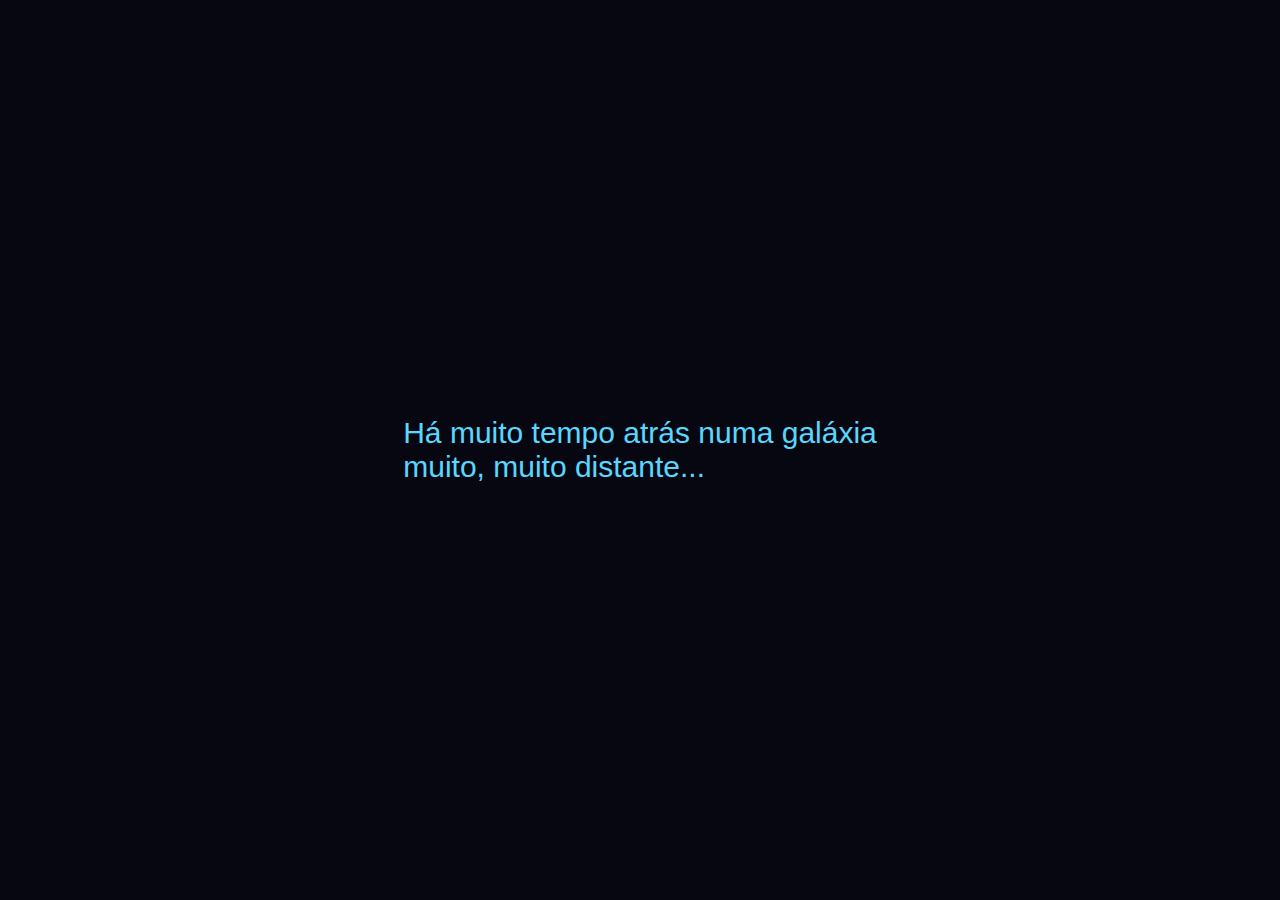
<file: index.html>
<!DOCTYPE html>
<html lang="pt-BR">
<head>
    <meta charset="UTF-8">
    <meta name="viewport" content="width=device-width, initial-scale=1.0">
    <title>Portfolio - Início</title>
    <link rel="stylesheet" href="./style/style.css">
</head>
<body>
    <div class="text" onclick="abrirTela()">
        <p>Há muito tempo atrás numa galáxia <br>muito, muito distante...</p>
    </div>
    
    <script src="./script/script.js"></script>
</body>
</html>
</file>
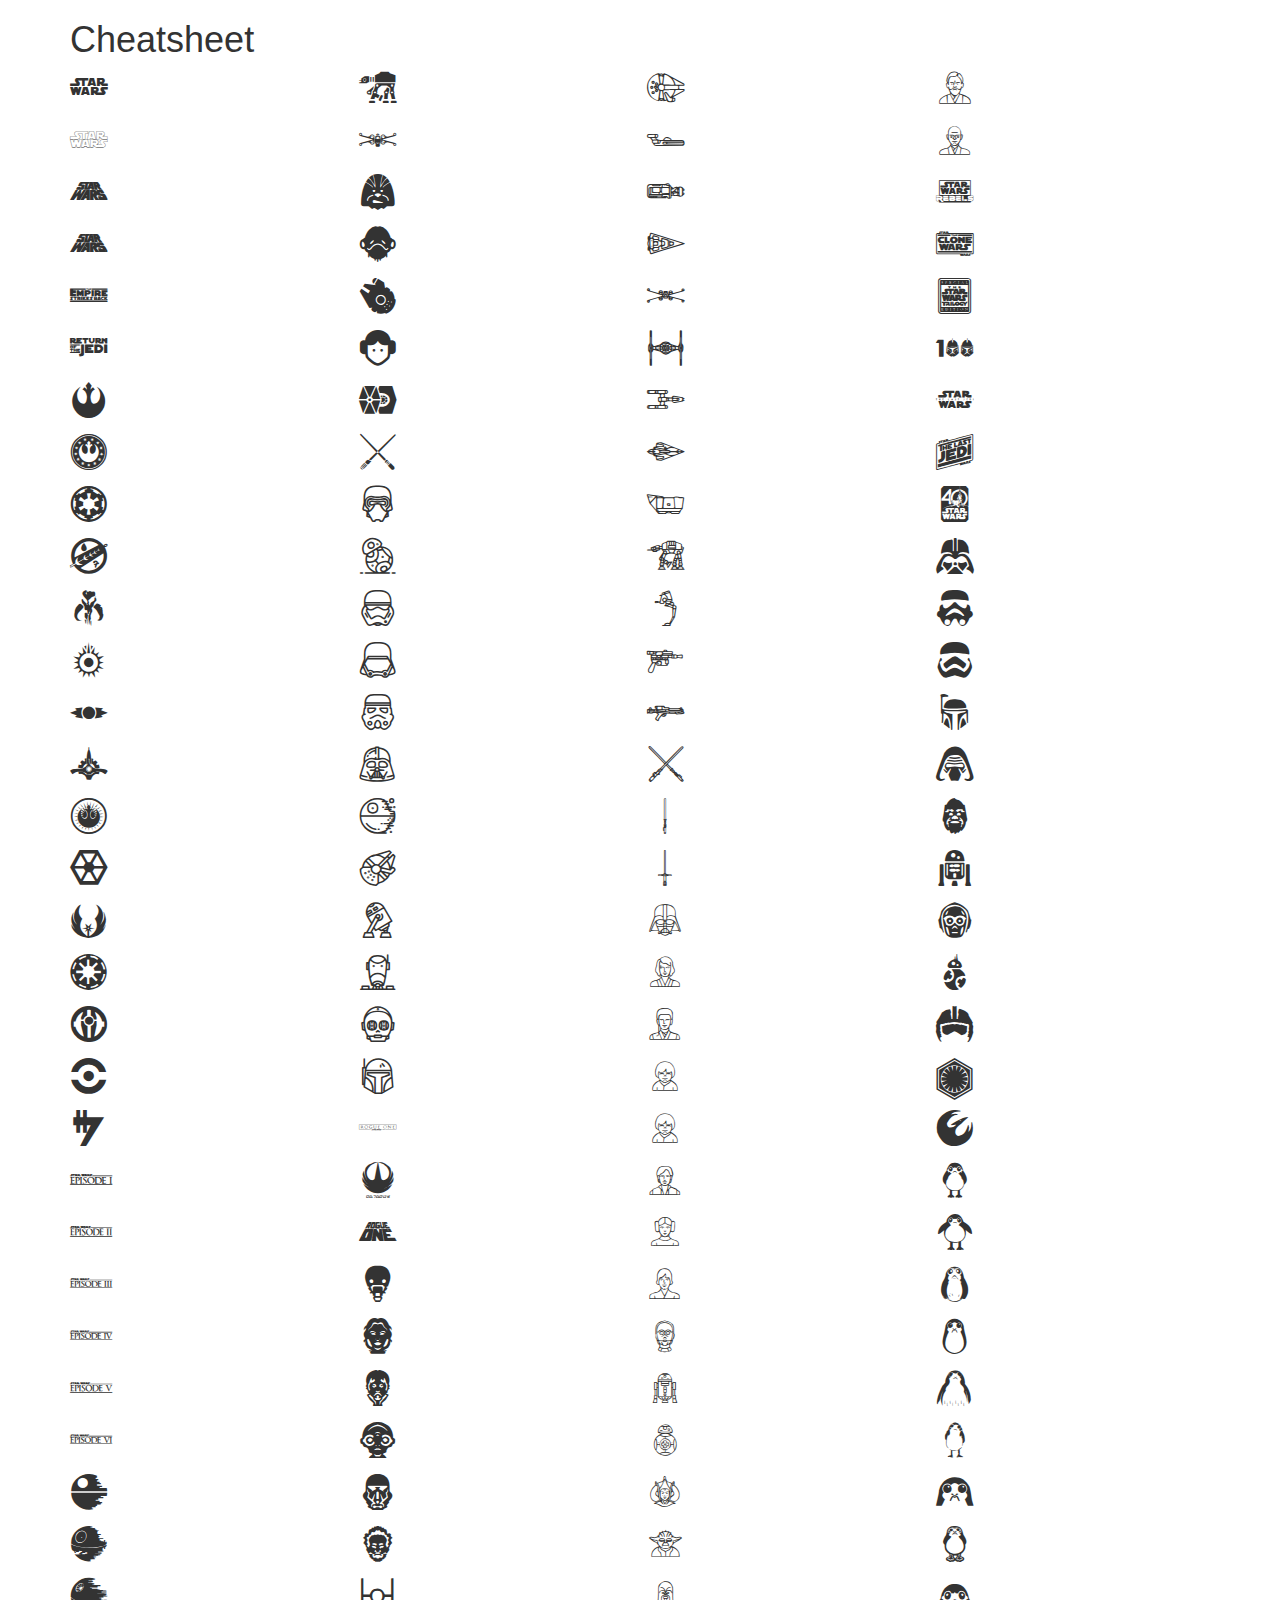
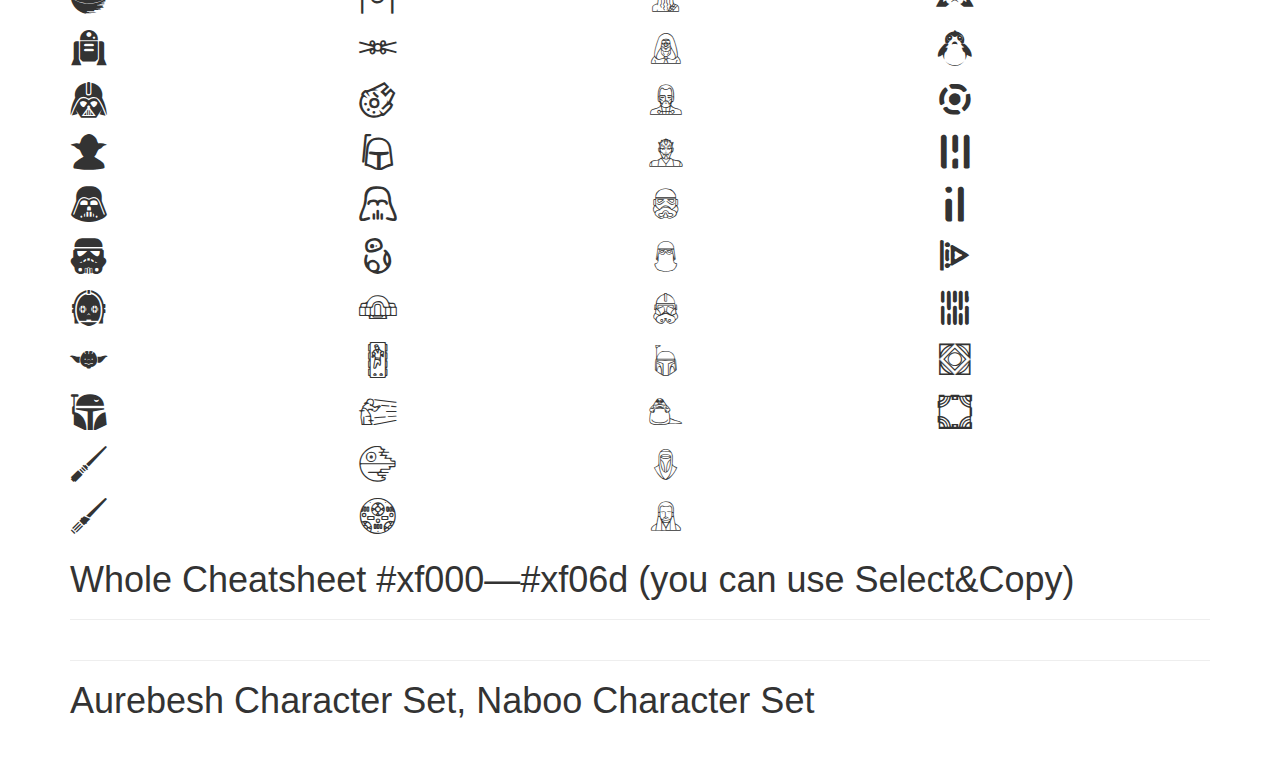
<file: assets/starwars-glyphicons/chars.html>
<!DOCTYPE html>
<html lang="en">
  <head>
    <!-- Required meta tags always come first -->
    <meta charset="utf-8">
    <meta name="viewport" content="width=device-width, initial-scale=1, shrink-to-fit=no">
    <meta http-equiv="x-ua-compatible" content="ie=edge">
    
    <meta name="description" content="Star Wars GlyphIcons">
    <meta name="keywords" content="Star Wars GlyphIcons">
    <meta name="author" content="Max Grebennikov">

    <title>Star Wars GlyphIcons</title>

    <!-- Bootstrap CSS -->
    <link rel="stylesheet" href="https://maxcdn.bootstrapcdn.com/bootstrap/3.3.7/css/bootstrap.min.css" integrity="sha384-BVYiiSIFeK1dGmJRAkycuHAHRg32OmUcww7on3RYdg4Va+PmSTsz/K68vbdEjh4u" crossorigin="anonymous">
    
    <link href="css/starwars-glyphicons.css" rel="stylesheet">
    <style>
    	#charsCode, #glyphCode, #glyph				{ columns: 4; }
    	#charsCode p, #glyphCode p, #glyph p	{ vertical-align: middle; }
    	#charsCode i.swg, #glyphCode i.swg, #glyph i.swg	{ display: inline-block; width: 1.4em; margin-right: 20px; vertical-align: middle; }
    </style>
  </head>
  
  <body>
  	
    <div class="container">
    	
    	<h1>Cheatsheet</h1>
    	
<div id="glyph">
<p><i class="swg swg-3x swg-starwars" 			data-code="f000" data-name="swg-starwars"></i></p>
<p><i class="swg swg-3x swg-sw-alt"					data-code="f001" data-name="swg-sw-alt"></i></p>
<p><i class="swg swg-3x swg-sw-alt-2"				data-code="f002" data-name="swg-sw-alt-2"></i></p>
<p><i class="swg swg-3x swg-title4"					data-code="f003" data-name="swg-title4"></i></p>
<p><i class="swg swg-3x swg-title5"					data-code="f004" data-name="swg-title5"></i></p>
<p><i class="swg swg-3x swg-title6"					data-code="f005" data-name="swg-title6"></i></p>

<p><i class="swg swg-3x swg-reball"					data-code="f006" data-name="swg-reball"></i></p>
<p><i class="swg swg-3x swg-newrep"					data-code="f007" data-name="swg-newrep"></i></p>
<p><i class="swg swg-3x swg-galemp"					data-code="f008" data-name="swg-galemp"></i></p>
<p><i class="swg swg-3x swg-mandalorcrest"	data-code="f009" data-name="swg-mandalorcrest"></i></p>
<p><i class="swg swg-3x swg-mandalorian"		data-code="f00A" data-name="swg-mandalorian"></i></p>
<p><i class="swg swg-3x swg-blacksun"				data-code="f00B" data-name="swg-blacksun"></i></p>
<p><i class="swg swg-3x swg-sith"						data-code="f00C" data-name="swg-sith"></i></p>
<p><i class="swg swg-3x swg-galsenate"			data-code="f00D" data-name="swg-galsenate"></i></p>
<p><i class="swg swg-3x swg-newjediorder"		data-code="f00E" data-name="swg-newjediorder"></i></p>
<p><i class="swg swg-3x swg-separ"					data-code="f00F" data-name="swg-separ"></i></p>
<p><i class="swg swg-3x swg-jediorder"			data-code="f010" data-name="swg-jediorder"></i></p>
<p><i class="swg swg-3x swg-galrep"					data-code="f011" data-name="swg-galrep"></i></p>
<p><i class="swg swg-3x swg-sithemp"				data-code="f012" data-name="swg-sithemp"></i></p>
<p><i class="swg swg-3x swg-kirkanos"				data-code="f013" data-name="swg-kirkanos"></i></p>
<p><i class="swg swg-3x swg-credits"				data-code="f014" data-name="swg-credits"></i></p>
	
<p><i class="swg swg-3x swg-ep1"						data-code="f015" data-name="swg-ep1"></i></p>
<p><i class="swg swg-3x swg-ep2"						data-code="f016" data-name="swg-ep2"></i></p>
<p><i class="swg swg-3x swg-ep3"						data-code="f017" data-name="swg-ep3"></i></p>
<p><i class="swg swg-3x swg-ep4"						data-code="f018" data-name="swg-ep4"></i></p>
<p><i class="swg swg-3x swg-ep5"						data-code="f019" data-name="swg-ep5"></i></p>
<p><i class="swg swg-3x swg-ep6"						data-code="f01A" data-name="swg-ep6"></i></p>
	
<p><i class="swg swg-3x swg-deathstar"			data-code="f01B" data-name="swg-deathstar"></i></p>
<p><i class="swg swg-3x swg-deathstar-3"		data-code="f01C" data-name="swg-deathstar-3"></i></p>
<p><i class="swg swg-3x swg-deathstar-4"		data-code="f01D" data-name="swg-deathstar-4"></i></p>
<p><i class="swg swg-3x swg-r2d2"						data-code="f01E" data-name="swg-r2d2"></i></p>
<p><i class="swg swg-3x swg-darthvader-3"		data-code="f01F" data-name="swg-darthvader-3"></i></p>
<p><i class="swg swg-3x swg-yoda-2"					data-code="f020" data-name="swg-yoda-2"></i></p>
<p><i class="swg swg-3x swg-darthvader"			data-code="f021" data-name="swg-darthvader"></i></p>
<p><i class="swg swg-3x swg-stormtrooper"		data-code="f022" data-name="swg-stormtrooper"></i></p>
<p><i class="swg swg-3x swg-c3po"						data-code="f023" data-name="swg-c3po"></i></p>
<p><i class="swg swg-3x swg-yoda"						data-code="f024" data-name="swg-yoda"></i></p>
<p><i class="swg swg-3x swg-bobbafett"			data-code="f025" data-name="swg-bobbafett"></i></p>
<p><i class="swg swg-3x swg-saberjedi"			data-code="f026" data-name="swg-saberjedi"></i></p>
<p><i class="swg swg-3x swg-sabersith"			data-code="f027" data-name="swg-sabersith"></i></p>
<p><i class="swg swg-3x swg-atat"						data-code="f028" data-name="swg-atat"></i></p>
<p><i class="swg swg-3x swg-xwing"					data-code="f029" data-name="swg-xwing"></i></p>
<p><i class="swg swg-3x swg-wookie"					data-code="f02A" data-name="swg-wookie"></i></p>
<p><i class="swg swg-3x swg-akbar"					data-code="f02B" data-name="swg-akbar"></i></p>
<p><i class="swg swg-3x swg-falcon"					data-code="f02C" data-name="swg-falcon"></i></p>
<p><i class="swg swg-3x swg-leia"						data-code="f02D" data-name="swg-leia"></i></p>	
<p><i class="swg swg-3x swg-tie"						data-code="f02E" data-name="swg-tie"></i></p>
<p><i class="swg swg-3x swg-lightsabers"		data-code="f02F" data-name="swg-lightsabers"></i></p>
	
<p><i class="swg swg-3x swg-kylo"						data-code="f030" data-name="swg-kylo"></i></p>
<p><i class="swg swg-3x swg-bb8"						data-code="f031" data-name="swg-bb8"></i></p>
<p><i class="swg swg-3x swg-trooper-ep7"		data-code="f032" data-name="swg-trooper-ep7"></i></p>
<p><i class="swg swg-3x swg-phasma"					data-code="f033" data-name="swg-phasma"></i></p>
<p><i class="swg swg-3x swg-trooper-o"			data-code="f034" data-name="swg-trooper-o"></i></p>
<p><i class="swg swg-3x swg-darthvader-o"		data-code="f035" data-name="swg-darthvader-o"></i></p>
<p><i class="swg swg-3x swg-deathstar-o"		data-code="f036" data-name="swg-deathstar-o"></i></p>
<p><i class="swg swg-3x swg-falcon-o"				data-code="f037" data-name="swg-falcon-o"></i></p>
<p><i class="swg swg-3x swg-r2d2-o"					data-code="f038" data-name="swg-r2d2-o"></i></p>
<p><i class="swg swg-3x swg-tfdroid-o"			data-code="f039" data-name="swg-tfdroid-o"></i></p>
<p><i class="swg swg-3x swg-c3po-o"					data-code="f03A" data-name="swg-c3po-o"></i></p>
<p><i class="swg swg-3x swg-bobbafett-o"		data-code="f03B" data-name="swg-bobbafett-o"></i></p>
	
<p><i class="swg swg-3x swg-rogueone-title"	data-code="f03C" data-name="swg-rogueone-title"></i></p>
<p><i class="swg swg-3x swg-rogueone-sybm"	data-code="f03D" data-name="swg-rogueone-sybm"></i></p>
<p><i class="swg swg-3x swg-rogueone-2"			data-code="f03E" data-name="swg-rogueone-2"></i></p>
<p><i class="swg swg-3x swg-k2s0"						data-code="f03F" data-name="swg-k2s0"></i></p>
<p><i class="swg swg-3x swg-jynerso"				data-code="f040" data-name="swg-jynerso"></i></p>
<p><i class="swg swg-3x swg-cassianandor"		data-code="f041" data-name="swg-cassianandor"></i></p>
<p><i class="swg swg-3x swg-mazkanata"			data-code="f042" data-name="swg-mazkanata"></i></p>
<p><i class="swg swg-3x swg-deathtrooper"		data-code="f043" data-name="swg-deathtrooper"></i></p>
<p><i class="swg swg-3x swg-sawgerrera"			data-code="f044" data-name="swg-sawgerrera"></i></p>
	
<p><i class="swg swg-3x swg-tie-2"					data-code="f045" data-name="swg-tie-2"></i></p>
<p><i class="swg swg-3x swg-xwing-2"				data-code="f046" data-name="swg-xwing-2"></i></p>
<p><i class="swg swg-3x swg-falcon-2"				data-code="f047" data-name="swg-falcon-2"></i></p>
<p><i class="swg swg-3x swg-bobbafett-2"		data-code="f048" data-name="swg-bobbafett-2"></i></p>
<p><i class="swg swg-3x swg-darthvader-2"		data-code="f049" data-name="swg-darthvader-2"></i></p>
<p><i class="swg swg-3x swg-bb8-2"					data-code="f04A" data-name="swg-bb8-2"></i></p>
	
<p><i class="swg swg-3x swg-cantina"				data-code="f04B" data-name="swg-cantina"></i></p>
<p><i class="swg swg-3x swg-carbonite"			data-code="f04C" data-name="swg-carbonite"></i></p>
<p><i class="swg swg-3x swg-hologram"				data-code="f04D" data-name="swg-hologram"></i></p>
<p><i class="swg swg-3x swg-deathstar-2"		data-code="f04E" data-name="swg-deathstar-2"></i></p>
<p><i class="swg swg-3x swg-combatdrone"		data-code="f04F" data-name="swg-combatdrone"></i></p>
<p><i class="swg swg-3x swg-falcon-3"				data-code="f050" data-name="swg-falcon-3"></i></p>
<p><i class="swg swg-3x swg-landspeeder"		data-code="f051" data-name="swg-landspeeder"></i></p>
<p><i class="swg swg-3x swg-speederbike"		data-code="f052" data-name="swg-speederbike"></i></p>
<p><i class="swg swg-3x swg-stardestroyer"	data-code="f053" data-name="swg-stardestroyer"></i></p>
<p><i class="swg swg-3x swg-xwing-3"				data-code="f054" data-name="swg-xwing-3"></i></p>
<p><i class="swg swg-3x swg-tie-3"					data-code="f055" data-name="swg-tie-3"></i></p>
<p><i class="swg swg-3x swg-ywing"					data-code="f056" data-name="swg-ywing"></i></p>
<p><i class="swg swg-3x swg-jedistarfight"	data-code="f057" data-name="swg-jedistarfight"></i></p>
<p><i class="swg swg-3x swg-sandcrawler"		data-code="f058" data-name="swg-sandcrawler"></i></p>
<p><i class="swg swg-3x swg-atat-2"					data-code="f059" data-name="swg-atat-2"></i></p>
<p><i class="swg swg-3x swg-atst"						data-code="f05A" data-name="swg-atst"></i></p>
<p><i class="swg swg-3x swg-hanblaster"			data-code="f05B" data-name="swg-hanblaster"></i></p>
<p><i class="swg swg-3x swg-blasterrifle"		data-code="f05C" data-name="swg-blasterrifle"></i></p>
<p><i class="swg swg-3x swg-lightsabers-2"	data-code="f05D" data-name="swg-lightsabers-2"></i></p>
<p><i class="swg swg-3x swg-lukelightsaber"	data-code="f05E" data-name="swg-lukelightsaber"></i></p>
<p><i class="swg swg-3x swg-kylolightsaber"	data-code="f05F" data-name="swg-kylolightsaber"></i></p>
<p><i class="swg swg-3x swg-darthvader-4"		data-code="f060" data-name="swg-darthvader-4"></i></p>
<p><i class="swg swg-3x swg-anakin"					data-code="f061" data-name="swg-anakin"></i></p>
<p><i class="swg swg-3x swg-anakin-young"		data-code="f062" data-name="swg-anakin-young"></i></p>
<p><i class="swg swg-3x swg-anakin-kid"			data-code="f063" data-name="swg-anakin-kid"></i></p>
<p><i class="swg swg-3x swg-anakin-kid"			data-code="f063" data-name="swg-anakin-kid"></i></p>
<p><i class="swg swg-3x swg-hansolo"				data-code="f064" data-name="swg-hansolo"></i></p>
<p><i class="swg swg-3x swg-leia-2"					data-code="f065" data-name="swg-leia-2"></i></p>
<p><i class="swg swg-3x swg-lukeskywalker"	data-code="f066" data-name="swg-lukeskywalker"></i></p>
<p><i class="swg swg-3x swg-c3po-2"					data-code="f067" data-name="swg-c3po-2"></i></p>
<p><i class="swg swg-3x swg-r2d2-2"					data-code="f068" data-name="swg-r2d2-2"></i></p>
<p><i class="swg swg-3x swg-bb8-3"					data-code="f069" data-name="swg-bb8-3"></i></p>
<p><i class="swg swg-3x swg-padme"					data-code="f06A" data-name="swg-padme"></i></p>
<p><i class="swg swg-3x swg-yoda-3"					data-code="f06B" data-name="swg-yoda-3"></i></p>
<p><i class="swg swg-3x swg-chewbacca"			data-code="f06C" data-name="swg-chewbacca"></i></p>
<p><i class="swg swg-3x swg-emperor"				data-code="f06D" data-name="swg-emperor"></i></p>
<p><i class="swg swg-3x swg-dooku"					data-code="f06E" data-name="swg-dooku"></i></p>
<p><i class="swg swg-3x swg-darthmaul"			data-code="f06F" data-name="swg-darthmaul"></i></p>
<p><i class="swg swg-3x swg-stormtrooper-2"	data-code="f070" data-name="swg-stormtrooper-2"></i></p>
<p><i class="swg swg-3x swg-snowtrooper"		data-code="f071" data-name="swg-snowtrooper"></i></p>
<p><i class="swg swg-3x swg-clonetrooper"		data-code="f072" data-name="swg-clonetrooper"></i></p>
<p><i class="swg swg-3x swg-bobafett"				data-code="f073" data-name="swg-bobafett"></i></p>
<p><i class="swg swg-3x swg-jabba"					data-code="f074" data-name="swg-jabba"></i></p>
<p><i class="swg swg-3x swg-imperialguard"	data-code="f075" data-name="swg-imperialguard"></i></p>
<p><i class="swg swg-3x swg-quigonjinn"			data-code="f076" data-name="swg-quigonjinn"></i></p>
<p><i class="swg swg-3x swg-obiwankenobi"		data-code="f077" data-name="swg-obiwankenobi"></i></p>
<p><i class="swg swg-3x swg-macewindu"			data-code="f078" data-name="swg-macewindu"></i></p>
<p><i class="swg swg-3x swg-starwarsrebels"	data-code="f079" data-name="swg-starwarsrebels"></i></p>
<p><i class="swg swg-3x swg-clonewars"			data-code="f07A" data-name="swg-clonewars"></i></p>
<p><i class="swg swg-3x swg-swtrilogy"			data-code="f07B" data-name="swg-swtrilogy"></i></p>
<p><i class="swg swg-3x swg-100clones"			data-code="f07C" data-name="swg-100clones"></i></p>
<p><i class="swg swg-3x swg-lastjedi"				data-code="f07D" data-name="swg-lastjedi"></i></p>
<p><i class="swg swg-3x swg-lastjedi-2"			data-code="f07E" data-name="swg-lastjedi-2"></i></p>
<p><i class="swg swg-3x swg-40starwars"			data-code="f07F" data-name="swg-40starwars"></i></p>
<p><i class="swg swg-3x swg-darthvader-5"		data-code="f080" data-name="swg-darthvader-5"></i></p>
<p><i class="swg swg-3x swg-stormtrooper-3"	data-code="f081" data-name="swg-stormtrooper-3"></i></p>
<p><i class="swg swg-3x swg-clonetrooper-2"	data-code="f082" data-name="swg-clonetrooper-2"></i></p>
<p><i class="swg swg-3x swg-bobafett-2"			data-code="f083" data-name="swg-bobafett-2"></i></p>
<p><i class="swg swg-3x swg-kylo-2"					data-code="f084" data-name="swg-kylo-2"></i></p>
<p><i class="swg swg-3x swg-wookie-2"				data-code="f085" data-name="swg-wookie-2"></i></p>
<p><i class="swg swg-3x swg-r2d2-3"					data-code="f086" data-name="swg-r2d2-3"></i></p>
<p><i class="swg swg-3x swg-c3po-3"					data-code="f087" data-name="swg-c3po-3"></i></p>
<p><i class="swg swg-3x swg-bb8-4"					data-code="f088" data-name="swg-bb8-4"></i></p>
<p><i class="swg swg-3x swg-xwingpilot"			data-code="f089" data-name="swg-xwingpilot"></i></p>
<p><i class="swg swg-3x swg-firstorder"			data-code="f08A" data-name="swg-firstorder"></i></p>
<p><i class="swg swg-3x swg-phoenix" 				data-code="f08B" data-name="swg-phoenix"></i></p>

<p><i class="swg swg-3x swg-porg-1" 				data-code="f08C" data-name="swg-porg-1"></i></p>
<p><i class="swg swg-3x swg-porg-2" 				data-code="f08D" data-name="swg-porg-2"></i></p>
<p><i class="swg swg-3x swg-porg-3" 				data-code="f08E" data-name="swg-porg-3"></i></p>
<p><i class="swg swg-3x swg-porg-4" 				data-code="f08F" data-name="swg-porg-4"></i></p>
<p><i class="swg swg-3x swg-porg-5" 				data-code="f090" data-name="swg-porg-5"></i></p>
<p><i class="swg swg-3x swg-porg-6" 				data-code="f091" data-name="swg-porg-6"></i></p>
<p><i class="swg swg-3x swg-porg-7" 				data-code="f092" data-name="swg-porg-7"></i></p>
<p><i class="swg swg-3x swg-porg-8" 				data-code="f093" data-name="swg-porg-8"></i></p>
<p><i class="swg swg-3x swg-porg-9" 				data-code="f094" data-name="swg-porg-9"></i></p>
<p><i class="swg swg-3x swg-porg-10" 				data-code="f095" data-name="swg-porg-10"></i></p>

<p><i class="swg swg-3x swg-decals-1" 			data-code="f096" data-name="swg-decals-1"></i></p>	
<p><i class="swg swg-3x swg-decals-2" 			data-code="f097" data-name="swg-decals-2"></i></p>	
<p><i class="swg swg-3x swg-decals-3" 			data-code="f098" data-name="swg-decals-3"></i></p>	
<p><i class="swg swg-3x swg-decals-4" 			data-code="f099" data-name="swg-decals-4"></i></p>	
<p><i class="swg swg-3x swg-decals-5" 			data-code="f09A" data-name="swg-decals-5"></i></p>

<p><i class="swg swg-3x swg-holocron-1" 		data-code="f09B" data-name="swg-holocron-1"></i></p>
<p><i class="swg swg-3x swg-holocron-2" 		data-code="f09C" data-name="swg-holocron-2"></i></p>
</div>

      <h1>Whole Cheatsheet #xf000&mdash;#xf06d (you can use Select&Copy)</h1>
      <div id="glyphCodeLine"></div>
      <hr/>
      <div id="glyphCode"></div>
      <hr/>
      
      <h1>Aurebesh Character Set, Naboo Character Set</h1>
      <div id="charsCode"></div>
      <br>
      <br>

    </div><!-- /.container -->
    
    <!-- jQuery first, then Tether, then Bootstrap JS. -->
    <script src="https://ajax.googleapis.com/ajax/libs/jquery/3.0.0/jquery.min.js" integrity="sha384-THPy051/pYDQGanwU6poAc/hOdQxjnOEXzbT+OuUAFqNqFjL+4IGLBgCJC3ZOShY" crossorigin="anonymous"></script>
		<script src="https://maxcdn.bootstrapcdn.com/bootstrap/3.3.7/js/bootstrap.min.js" integrity="sha384-Tc5IQib027qvyjSMfHjOMaLkfuWVxZxUPnCJA7l2mCWNIpG9mGCD8wGNIcPD7Txa" crossorigin="anonymous"></script>
        
    <script>
    	jQuery(function($){
    		$('#glyph p i.swg').each(function (i) {
    			if($(this).data('name') && $(this).data('code')) {
    				//$(this).text( String.fromCharCode($(this).data('code')) );
    				$(this).after( $(this).data('name')+' <span class="text-muted">[&#'+$(this).data('code')+';]</span> ' );
    			}
    		});
    		
    		var start = 61440;
    		//var end 	= 62140;
    		var end 	= 61600;
    		
    		for(i = start; i < end; i++) {
    			var res = String.fromCharCode(i);
    			var hex = i.toString(16);
    			//console.log( i+'-'+res+'='+hex );
    			$('#glyphCodeLine').append('<i class="swg swg-6x" title="#'+i+'">'+res+'</i> &nbsp; ');
    			$('#glyphCode').append('<p><i class="swg swg-2x" title="#'+i+'">'+res+'</i> &amp;#x'+hex+';</p>\r\n');
    		}
    		
    		var start = 65;
    		var end 	= 122;
    		
    		for(i = start; i < end; i++) {
    			var res = String.fromCharCode(i);
    			var hex = i.toString(16);
    			//console.log( i+'-'+res+'='+hex );
    			$('#charsCode').append('<p><i class="swg swg-2x">'+res+'</i> &#'+i+';</p>\r\n');
    		}
    	});
    </script>
    
  </body>
</html>
</file>
<file: style/style.css>
body{
    padding: 0;
    margin: 0;
    background-color: rgb(7, 7, 17);
    font-family: Arial, Helvetica, sans-serif;
}

.text{
    display: flex;
    justify-content: center;
    align-items: center;
    height: 100vh;
}

p{
    text-align: justify;
    color: rgb(88, 216, 255);
    font-size: 30px;
}
</file>
<file: assets/starwars-glyphicons/css/starwars-glyphicons.css>
/*!
 *  Star Wars GlyphIcons 1.4 by @maxtusken - http://starwarsglyphicons.com - @starwarsglyphicons
 *  License - http://starwarsglyphicons.com/license (Font: SIL OFL 1.1, CSS: MIT License)
 */
/* FONT PATH
 * -------------------------- */
@font-face {
  font-family: 'StarWarsGlyphicons';
  1src: url('../fonts/fontawesome-webfont.eot?v=4.7.0');
  1src: url('../fonts/fontawesome-webfont.eot?#iefix&v=4.7.0') format('embedded-opentype'), url('../fonts/fontawesome-webfont.woff2?v=4.7.0') format('woff2'), url('../fonts/fontawesome-webfont.woff?v=4.7.0') format('woff'), url('../fonts/fontawesome-webfont.ttf?v=4.7.0') format('truetype'), url('../fonts/fontawesome-webfont.svg?v=4.7.0#fontawesomeregular') format('svg');
  src: url('../fonts/starwars-glyphicons-webfont.ttf') format('truetype');
  font-weight: normal;
  font-style: normal;
}
.swg {
  display: inline-block;
  font: normal normal normal 14px/1 StarWarsGlyphicons;
  font-size: inherit;
  text-rendering: auto;
  -webkit-font-smoothing: antialiased;
  -moz-osx-font-smoothing: grayscale;
}
/* makes the font 33% larger relative to the icon container */
.swg-lg {
  font-size: 1.33333333em;
  line-height: 0.75em;
  vertical-align: -15%;
}
.swg-2x {
  font-size: 2em;
}
.swg-3x {
  font-size: 3em;
}
.swg-4x {
  font-size: 4em;
}
.swg-5x {
  font-size: 5em;
}
.swg-6x {
  font-size: 6em;
}
.swg-fw {
  width: 1.28571429em;
  text-align: center;
}
.swg-ul {
  padding-left: 0;
  margin-left: 2.14285714em;
  list-style-type: none;
}
.swg-ul > li {
  position: relative;
}
.swg-li {
  position: absolute;
  left: -2.14285714em;
  width: 2.14285714em;
  top: 0.14285714em;
  text-align: center;
}
.swg-li.swg-lg {
  left: -1.85714286em;
}
.swg-border {
  padding: .2em .25em .15em;
  border: solid 0.08em #eeeeee;
  border-radius: .1em;
}
.swg-pull-left {
  float: left;
}
.swg-pull-right {
  float: right;
}
.fa.swg-pull-left {
  margin-right: .3em;
}
.fa.swg-pull-right {
  margin-left: .3em;
}
/* Deprecated as of 4.4.0 */
.pull-right {
  float: right;
}
.pull-left {
  float: left;
}
.fa.pull-left {
  margin-right: .3em;
}
.fa.pull-right {
  margin-left: .3em;
}
.swg-spin {
  -webkit-animation: fa-spin 2s infinite linear;
  animation: fa-spin 2s infinite linear;
}
.swg-pulse {
  -webkit-animation: fa-spin 1s infinite steps(8);
  animation: fa-spin 1s infinite steps(8);
}
@-webkit-keyframes fa-spin {
  0% {
    -webkit-transform: rotate(0deg);
    transform: rotate(0deg);
  }
  100% {
    -webkit-transform: rotate(359deg);
    transform: rotate(359deg);
  }
}
@keyframes fa-spin {
  0% {
    -webkit-transform: rotate(0deg);
    transform: rotate(0deg);
  }
  100% {
    -webkit-transform: rotate(359deg);
    transform: rotate(359deg);
  }
}
.swg-rotate-90 {
  -ms-filter: "progid:DXImageTransform.Microsoft.BasicImage(rotation=1)";
  -webkit-transform: rotate(90deg);
  -ms-transform: rotate(90deg);
  transform: rotate(90deg);
}
.swg-rotate-180 {
  -ms-filter: "progid:DXImageTransform.Microsoft.BasicImage(rotation=2)";
  -webkit-transform: rotate(180deg);
  -ms-transform: rotate(180deg);
  transform: rotate(180deg);
}
.swg-rotate-270 {
  -ms-filter: "progid:DXImageTransform.Microsoft.BasicImage(rotation=3)";
  -webkit-transform: rotate(270deg);
  -ms-transform: rotate(270deg);
  transform: rotate(270deg);
}
.swg-flip-horizontal {
  -ms-filter: "progid:DXImageTransform.Microsoft.BasicImage(rotation=0, mirror=1)";
  -webkit-transform: scale(-1, 1);
  -ms-transform: scale(-1, 1);
  transform: scale(-1, 1);
}
.swg-flip-vertical {
  -ms-filter: "progid:DXImageTransform.Microsoft.BasicImage(rotation=2, mirror=1)";
  -webkit-transform: scale(1, -1);
  -ms-transform: scale(1, -1);
  transform: scale(1, -1);
}
:root .swg-rotate-90,
:root .swg-rotate-180,
:root .swg-rotate-270,
:root .swg-flip-horizontal,
:root .swg-flip-vertical {
  filter: none;
}
.swg-stack {
  position: relative;
  display: inline-block;
  width: 2em;
  height: 2em;
  line-height: 2em;
  vertical-align: middle;
}
.swg-stack-1x,
.swg-stack-2x {
  position: absolute;
  left: 0;
  width: 100%;
  text-align: center;
}
.swg-stack-1x {
  line-height: inherit;
}
.swg-stack-2x {
  font-size: 2em;
}
.swg-inverse {
  color: #ffffff;
}
/* Star Wars GlyphIcons uses the Unicode Private Use Area (PUA) to ensure screen
   readers do not read off random characters that represent icons */
.swg-starwars:before {
  content: "\f000";
}
.swg-sw-alt:before {
  content: "\f001";
}
.swg-sw-alt-2:before {
  content: "\f002";
}
.swg-title4:before {
  content: "\f003";
}
.swg-title5:before {
  content: "\f004";
}
.swg-title6:before {
  content: "\f005";
}

.swg-reball:before {
  content: "\f006";
}
.swg-newrep:before {
  content: "\f007";
}
.swg-galemp:before {
  content: "\f008";
}
.swg-mandalorcrest:before {
  content: "\f009";
}
.swg-mandalorian:before {
  content: "\f00A";
}
.swg-blacksun:before {
  content: "\f00B";
}
.swg-sith:before {
  content: "\f00C";
}
.swg-galsenate:before {
  content: "\f00D";
}
.swg-newjediorder:before {
  content: "\f00E";
}
.swg-separ:before {
  content: "\f00F";
}
.swg-jediorder:before {
  content: "\f010";
}
.swg-galrep:before {
  content: "\f011";
}
.swg-sithemp:before {
  content: "\f012";
}
.swg-kirkanos:before {
  content: "\f013";
}
.swg-credits:before {
  content: "\f014";
}
.swg-ep1:before {
  content: "\f015";
}
.swg-ep2:before {
  content: "\f016";
}
.swg-ep3:before {
  content: "\f017";
}
.swg-ep4:before {
  content: "\f018";
}
.swg-ep5:before {
  content: "\f019";
}
.swg-ep6:before {
  content: "\f01A";
}

.swg-deathstar:before {
  content: "\f01B";
}
.swg-deathstar-3:before {
  content: "\f01C";
}
.swg-deathstar-4:before {
  content: "\f01D";
}
.swg-r2d2:before {
  content: "\f01E";
}
.swg-darthvader-3:before {
  content: "\f01F";
}
.swg-yoda-2:before {
  content: "\f020";
}
.swg-darthvader:before {
  content: "\f021";
}

.swg-stormtrooper:before {
  content: "\f022";
}
.swg-c3po:before {
  content: "\f023";
}
.swg-yoda:before {
  content: "\f024";
}
.swg-bobbafett:before {
  content: "\f025";
}
.swg-saberjedi:before {
  content: "\f026";
}
.swg-sabersith:before {
  content: "\f027";
}
.swg-atat:before {
  content: "\f028";
}
.swg-xwing:before {
  content: "\f029";
}
.swg-wookie:before {
  content: "\f02A";
}
.swg-akbar:before {
  content: "\f02B";
}
.swg-falcon:before {
  content: "\f02C";
}
.swg-leia:before {
  content: "\f02D";
}
.swg-tie:before {
  content: "\f02E";
}
.swg-lightsabers:before {
  content: "\f02F";
}
.swg-kylo:before {
  content: "\f030";
}
.swg-bb8:before {
  content: "\f031";
}
.swg-trooper-ep7:before {
  content: "\f032";
}
.swg-phasma:before {
  content: "\f033";
}
.swg-trooper-o:before {
  content: "\f034";
}
.swg-darthvader-o:before {
  content: "\f035";
}
.swg-deathstar-o:before {
  content: "\f036";
}
.swg-falcon-o:before {
  content: "\f037";
}
.swg-r2d2-o:before {
  content: "\f038";
}
.swg-tfdroid-o:before {
  content: "\f039";
}
.swg-c3po-o:before {
  content: "\f03A";
}
.swg-bobbafett-o:before {
  content: "\f03B";
}
.swg-rogueone-title:before {
  content: "\f03C";
}
.swg-rogueone-sybm:before {
  content: "\f03D";
}
.swg-rogueone-2:before {
  content: "\f03E";
}
.swg-k2s0:before {
  content: "\f03F";
}
.swg-jynerso:before {
  content: "\f040";
}
.swg-cassianandor:before {
  content: "\f041";
}
.swg-mazkanata:before {
  content: "\f042";
}
.swg-deathtrooper:before {
  content: "\f043";
}
.swg-sawgerrera:before {
  content: "\f044";
}

.swg-tie-2:before {
  content: "\f045";
}
.swg-xwing-2:before {
  content: "\f046";
}
.swg-falcon-2:before {
  content: "\f047";
}
.swg-bobbafett-2:before {
  content: "\f048";
}
.swg-darthvader-2:before {
  content: "\f049";
}
.swg-bb8-2:before {
  content: "\f04A";
}

.swg-cantina:before {
  content: "\f04B";
}
.swg-carbonite:before {
  content: "\f04C";
}
.swg-hologram:before {
  content: "\f04D";
}
.swg-deathstar-2:before {
  content: "\f04E";
}
.swg-combatdrone:before {
  content: "\f04F";
}
.swg-falcon-3:before {
  content: "\f050";
}
.swg-landspeeder:before {
  content: "\f051";
}
.swg-speederbike:before {
  content: "\f052";
}
.swg-stardestroyer:before {
  content: "\f053";
}
.swg-xwing-3:before {
  content: "\f054";
}
.swg-tie-3:before {
  content: "\f055";
}
.swg-ywing:before {
  content: "\f056";
}
.swg-jedistarfight:before {
  content: "\f057";
}
.swg-sandcrawler:before {
  content: "\f058";
}
.swg-atat-2:before {
  content: "\f059";
}
.swg-atst:before {
  content: "\f05A";
}
.swg-hanblaster:before {
  content: "\f05B";
}
.swg-blasterrifle:before {
  content: "\f05C";
}
.swg-lightsabers-2:before {
  content: "\f05D";
}
.swg-lukelightsaber:before {
  content: "\f05E";
}
.swg-kylolightsaber:before {
  content: "\f05F";
}
.swg-darthvader-4:before {
  content: "\f060";
}
.swg-anakin:before {
  content: "\f061";
}
.swg-anakin-young:before {
  content: "\f062";
}
.swg-anakin-kid:before {
  content: "\f063";
}
.swg-hansolo:before {
  content: "\f064";
}
.swg-leia-2:before {
  content: "\f065";
}
.swg-lukeskywalker:before {
  content: "\f066";
}
.swg-c3po-2:before {
  content: "\f067";
}
.swg-r2d2-2:before {
  content: "\f068";
}
.swg-bb8-3:before {
  content: "\f069";
}
.swg-padme:before {
  content: "\f06A";
}
.swg-yoda-3:before {
  content: "\f06B";
}
.swg-chewbacca:before {
  content: "\f06C";
}
.swg-emperor:before {
  content: "\f06D";
}
.swg-dooku:before {
  content: "\f06E";
}
.swg-darthmaul:before {
  content: "\f06F";
}
.swg-stormtrooper-2:before {
  content: "\f070";
}
.swg-snowtrooper:before {
  content: "\f071";
}
.swg-clonetrooper:before {
  content: "\f072";
}
.swg-bobafett:before {
  content: "\f073";
}
.swg-jabba:before {
  content: "\f074";
}
.swg-jabba:before {
  content: "\f074";
}
.swg-imperialguard:before {
  content: "\f075";
}
.swg-quigonjinn:before {
  content: "\f076";
}
.swg-obiwankenobi:before {
  content: "\f077";
}
.swg-macewindu:before {
  content: "\f078";
}
.swg-starwarsrebels:before {
  content: "\f079";
}
.swg-clonewars:before {
  content: "\f07A";
}
.swg-swtrilogy:before {
  content: "\f07B";
}
.swg-100clones:before {
  content: "\f07C";
}
.swg-lastjedi:before {
  content: "\f07D";
}
.swg-lastjedi-2:before {
  content: "\f07E";
}
.swg-40starwars:before {
  content: "\f07F";
}
.swg-darthvader-5:before {
  content: "\f080";
}
.swg-stormtrooper-3:before {
  content: "\f081";
}
.swg-clonetrooper-2:before {
  content: "\f082";
}
.swg-bobafett-2:before {
  content: "\f083";
}
.swg-kylo-2:before {
  content: "\f084";
}
.swg-wookie-2:before {
  content: "\f085";
}
.swg-r2d2-3:before {
  content: "\f086";
}
.swg-c3po-3:before {
  content: "\f087";
}
.swg-bb8-4:before {
  content: "\f088";
}
.swg-xwingpilot:before {
  content: "\f089";
}
.swg-firstorder:before {
  content: "\f08A";
}
.swg-phoenix:before {
  content: "\f08B";
}
.swg-porg-1:before {
  content: "\f08C";
}
.swg-porg-2:before {
  content: "\f08D";
}
.swg-porg-3:before {
  content: "\f08E";
}
.swg-porg-4:before {
  content: "\f08F";
}
.swg-porg-5:before {
  content: "\f090";
}
.swg-porg-6:before {
  content: "\f091";
}
.swg-porg-7:before {
  content: "\f092";
}
.swg-porg-8:before {
  content: "\f093";
}
.swg-porg-9:before {
  content: "\f094";
}
.swg-porg-10:before {
  content: "\f095";
}
.swg-decals-1:before {
  content: "\f096";
}
.swg-decals-2:before {
  content: "\f097";
}
.swg-decals-3:before {
  content: "\f098";
}
.swg-decals-4:before {
  content: "\f099";
}
.swg-decals-5:before {
  content: "\f09A";
}
.swg-holocron-1:before {
  content: "\f09B";
}
.swg-holocron-2:before {
  content: "\f09C";
}


.sr-only {
  position: absolute;
  width: 1px;
  height: 1px;
  padding: 0;
  margin: -1px;
  overflow: hidden;
  clip: rect(0, 0, 0, 0);
  border: 0;
}
.sr-only-focusable:active,
.sr-only-focusable:focus {
  position: static;
  width: auto;
  height: auto;
  margin: 0;
  overflow: visible;
  clip: auto;
}
</file>
